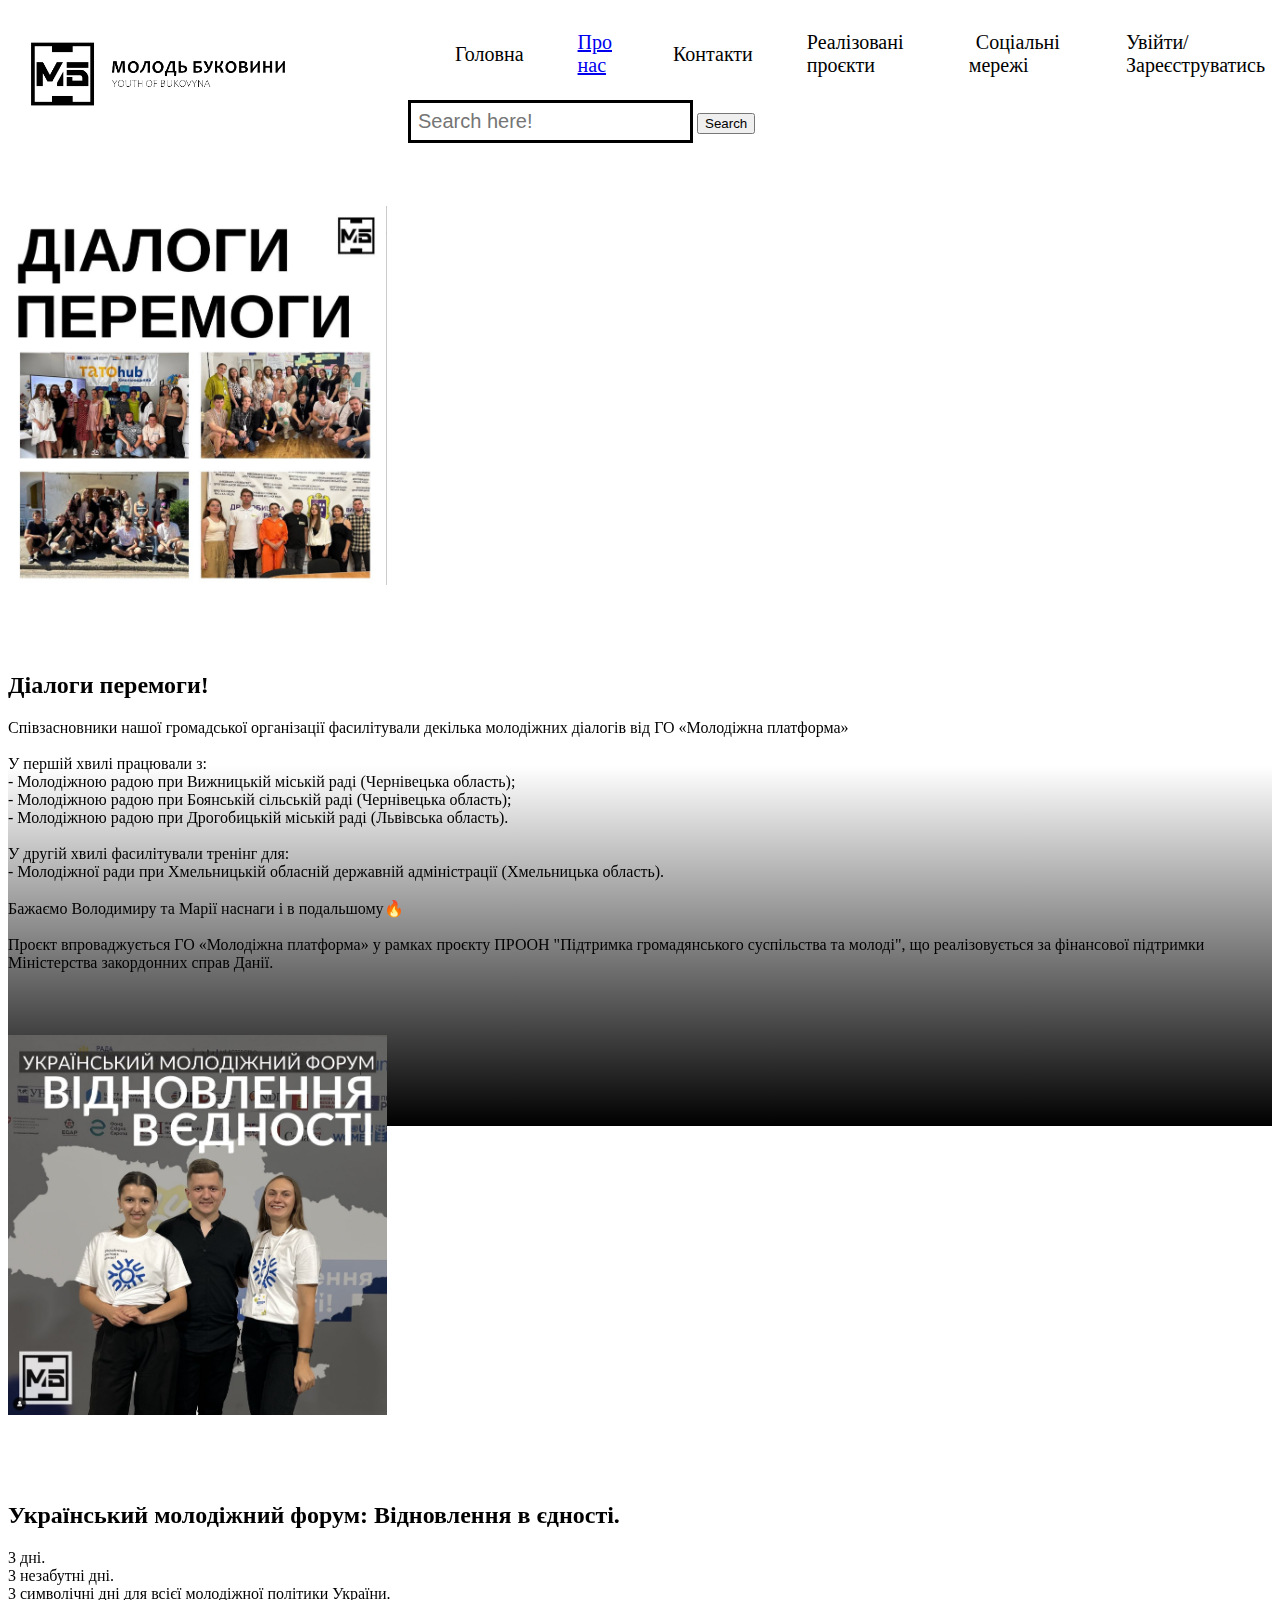
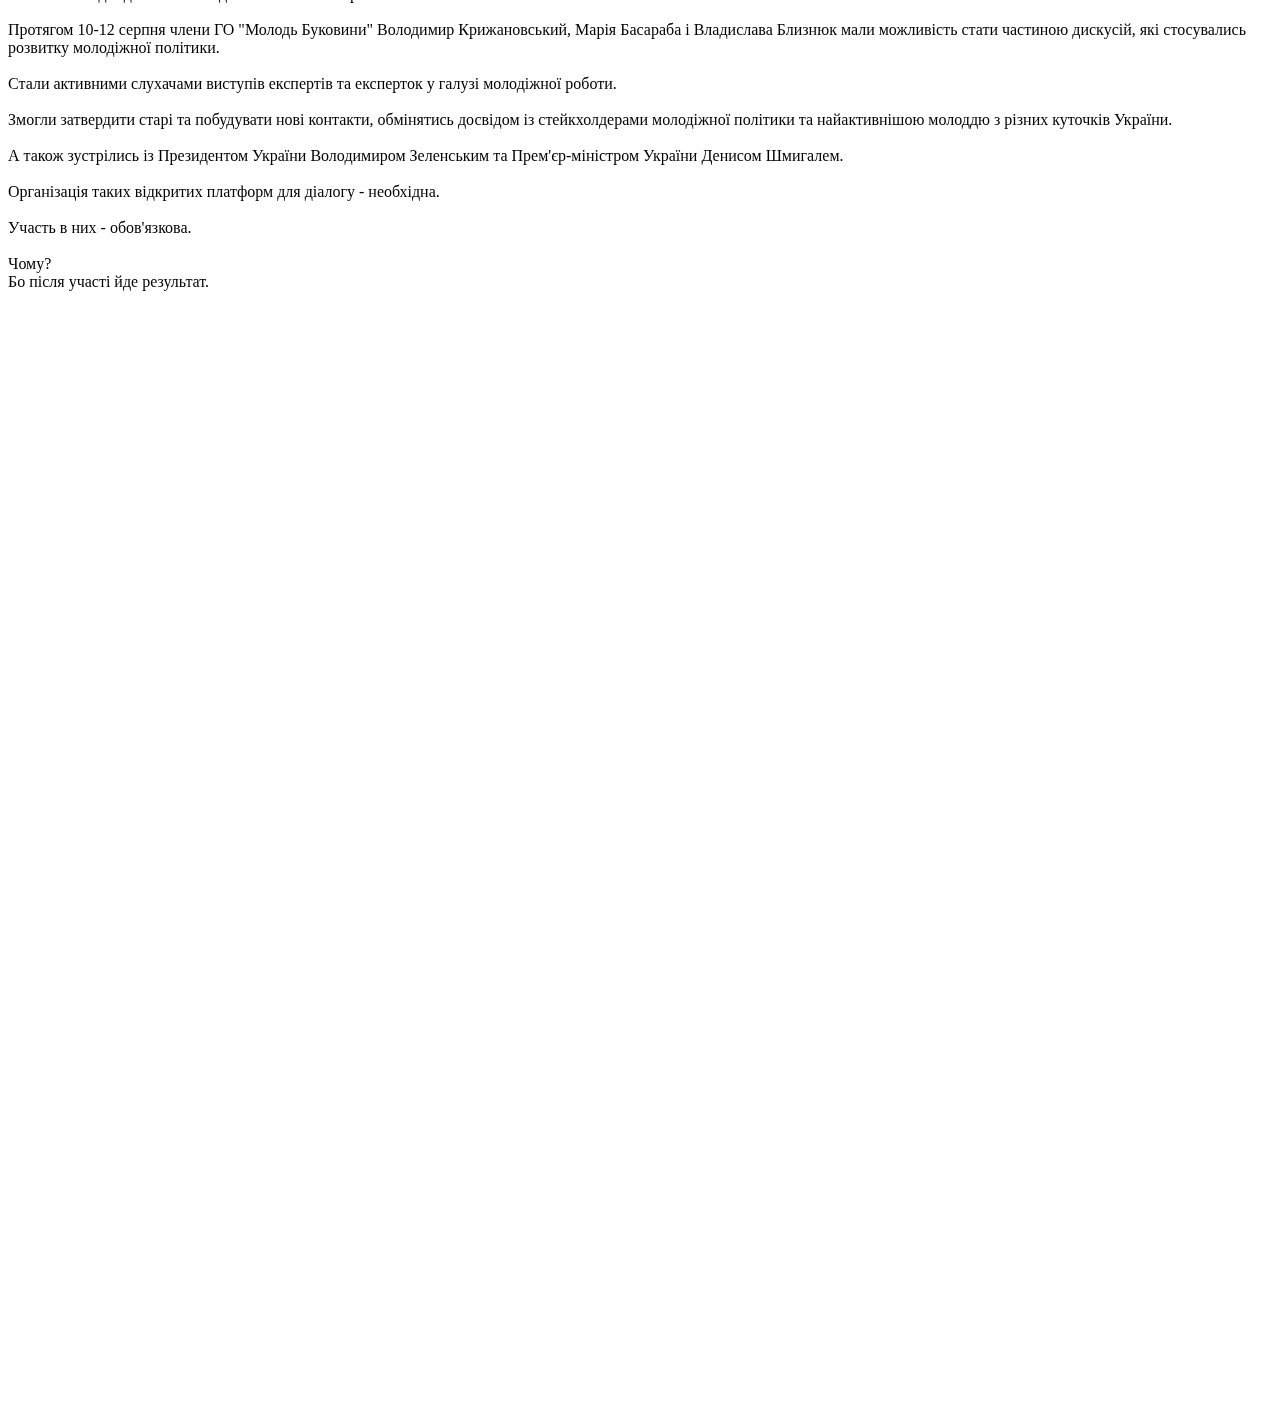
<file: index.html>
<!DOCTYPE html>
<html lang="uk">
<head>
    <meta charset="UTF-8">
    <meta name="viewport" content="width=device-width, initial-scale=1.0">
    <title>Document</title>
    <link rel="stylesheet" href="style.css">
    <link rel="stylesheet" href="about_us.html">
</head>
<body>
    <header class="header">
        <div class="header__div">
            <div class="header__logo">
                <div class="logo__icon">
                    <img class="logo__img" src="Logo_white.jpg" alt="logo">
                </div>
            </div>
            <div class="header__nav">
                <nav class="header__list">
                    <ul class="nav__list">
                        <li class="now nav__item">Головна</li>
                        <a href="about_us.html">
                            <li class="nav__item">Про нас</li>
                        </a>
                        <li class="nav__item">Контакти</li>
                        <li class="nav__item">Реалізовані проєкти</li>
                        <div class="header__dropdown">
                            <span class="drop__title">
                                Соціальні мережі
                            </span>
                            <div class="dropdown__content">
                                <a href="#" class="dropdown__item">Instagram</a>
                                <a href="#" class="dropdown__item">Telegram</a>
                            </div>
                        </div>
                        <a>
                            <li class="nav__item">Увійти/Зареєструватись</li>
                        </a>
                    </ul>
                    <form> 
                        <input type="text" name="text" class="search" placeholder="Search here!">
                        <input type="submit" name="submit" class="submit" value="Search">
                      </form>
                </nav>
            </div>
        </div>
    </header>
    
    <section>
        <article>
            <img id="post" src="post.jpg" alt="">
            <h2>Діалоги перемоги!</h2>
            Співзасновники нашої громадської організації фасилітували декілька молодіжних діалогів від ГО «Молодіжна платформа»<br><br>

            У першій хвилі працювали з:<br>
            - Молодіжною радою при Вижницькій міській раді (Чернівецька область);<br>
            - Молодіжною радою при Боянській сільській раді (Чернівецька область);<br>
            - Молодіжною радою при Дрогобицькій міській раді (Львівська область).<br>
            <br>
            У другій хвилі фасилітували тренінг для:<br>
            - Молодіжної ради при Хмельницькій обласній державній адміністрації (Хмельницька область).<br><br>

            Бажаємо Володимиру та Марії наснаги і в подальшому🔥<br><br>

            Проєкт впроваджується ГО «Молодіжна платформа» у рамках проєкту ПРООН "Підтримка громадянського суспільства та молоді", що реалізовується за фінансової підтримки Міністерства закордонних справ Данії.
        </article>
        <article>
            <img id="post" src="post1.png" alt="">
            <h2>Український молодіжний форум: Відновлення в єдності.</h2>
            3 дні.<br>
            3 незабутні дні.<br>
            3 символічні дні для всієї молодіжної політики України.<br><br>

            Протягом 10-12 серпня члени ГО "Молодь Буковини" Володимир Крижановський, Марія Басараба і Владислава Близнюк мали можливість стати частиною дискусій, які стосувались розвитку молодіжної політики.
            <br><br>
            Стали активними слухачами виступів експертів та експерток у галузі молодіжної роботи.<br><br>

            Змогли затвердити старі та побудувати нові контакти, обмінятись досвідом із стейкхолдерами молодіжної політики та найактивнішою молоддю з різних куточків України.
            <br><br>
            А також зустрілись із Президентом України Володимиром Зеленським та Прем'єр-міністром України Денисом Шмигалем.<br><br>

            Організація таких відкритих платформ для діалогу - необхідна.<br><br>

            Участь в них - обов'язкова.<br><br>

            Чому?<br>
            Бо після участі йде результат.

        </article>
    </section>

    <div id="gradient"></div>
</body>
</html>
</file>
<file: style.css>
@import url('https://fonts.googleapis.com/css2?family=Allerta+Stencil&family=Oswald:wght@300&display=swap');

#post{
    width: 30%;
    padding-right: 3%;
    padding-bottom: 5%;
    padding-top: 5%;
    font-family: 'Advent Pro', sans-serif;
}

body {
    height: 100vh;
}

#gradient {
    background-image: linear-gradient(#ffffff, #000000);
    height: 40%;
    margin-top: 60%;
    bottom: 0%;
    position: sticky;
    z-index: -1;
}

.nav__item {
    font-size: 20px;
    list-style: none;
    text-decoration: none;
    padding: 7px;
}

.nav__item:hover {
    background-color: #000000;
    color: #ffffff;
    transition: 0.6s;
}

.search {
    font-size: 20px;
    list-style: none;
    text-decoration: none;
    padding: 7px;
    border: #000000 solid;
    cursor: pointer;
}

.nav__list {
    display: flex;
    gap: 40px;
    align-items: center;
}

.header {
    display: flex;
}

.logo__img {
    height: 100px;
    background-image: url('Logo_black.jpg');
    transition: 0.6s;
}

.header__div{
    display: flex;
    align-items: center;
    gap: 100px;
}

.drop__title {
    padding: 7px;
    font-size: 20px;
    cursor: pointer;
    margin-bottom: 7px;
}

.drop__title:hover{
    background-color: #000000;
    color: #ffffff;
    transition: 0.6s;
}

.dropdown__item {
    font-size: 20px;
    cursor: pointer;
    color: #000000;
    background-color: #ffffff;
}

.dropdown__item:hover {
    background-color: #000000;
    color: #ffffff;
    transition: 0.6s;
}

.header__dropdown {
    position: relative;
    display: inline-block;
}

.dropdown__content {
    padding-top: 7px;
    display: none;
    position: absolute;
    box-shadow: 0px 8px 16px 0px #ffffff;
    z-index: 1;
    width: 162px;
}

.dropdown__item {
    text-decoration: none;
    padding: 7px;
    display: block;
}

.header__dropdown:hover .dropdown__content{
    display: block;
}

.logo__img:hover {
    transition: 0.6s;
    content: url('Logo_black.jpg');
}

.header {
    position: sticky;
    top: 0%;
    background-color: #ffffff;
}
</file>
